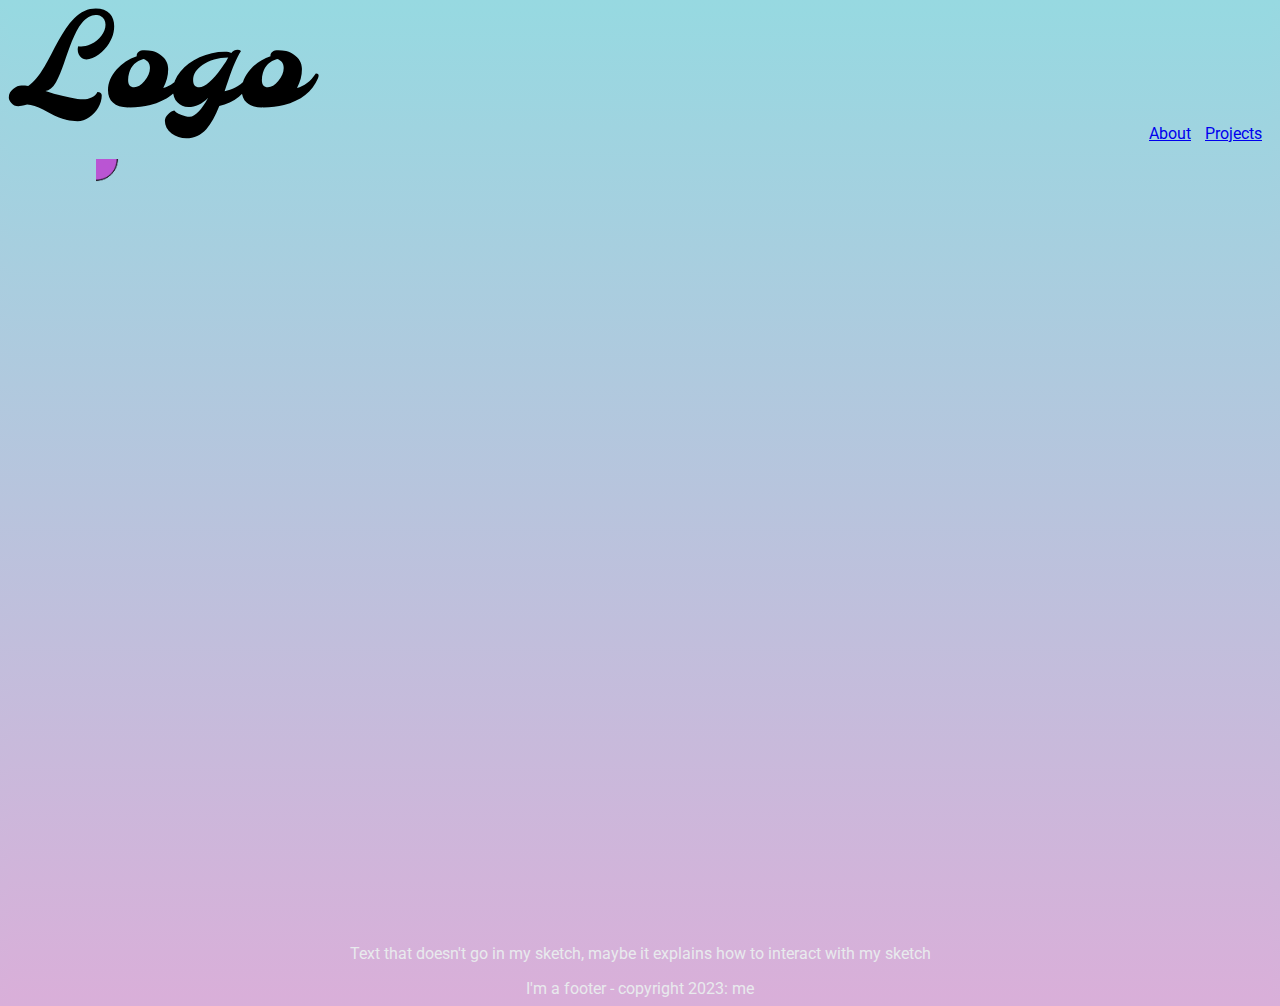
<file: index.html>
<!DOCTYPE html>
<html lang="en">
  <head>
    <meta charset="utf-8" />
    <meta name="viewport" content="width=device-width, initial-scale=1.0">

    <title>Sketch</title>

    <link rel="preconnect" href="https://fonts.googleapis.com">
    <link rel="preconnect" href="https://fonts.gstatic.com" crossorigin>
    <link href="https://fonts.googleapis.com/css2?family=Roboto:wght@100&display=swap" rel="stylesheet">
    <link rel="stylesheet" type="text/css" href="style.css">

    <script src="libraries/p5.min.js"></script>
    <script src="libraries/p5.sound.min.js"></script>
  </head>

  <body>
    <script src="sketch.js"></script>
    <!-- the header contains all of your intro information, site name or title, navigation, logos etc. -->
    <header>
      <img src="images/Logo.svg" alt="logo">
      <!-- <h1>Title of sketch or other important text</h1> -->
      <nav>
        <ul>
        <li><a href="about.html">About</a></li>
        <li><a href="projects.html">Projects</a></li>
      </ul>
      </nav>
    </header>
    <div id="content-container">
    <!-- your main info or main section, some people with use <div></div> tags but semantic html is easier to read/understand -->
    <main id="sketch-container"></main>
    <p>Text that doesn't go in my sketch, maybe it explains how to interact with my sketch</p>
    <footer>I'm a footer - copyright 2023: me</footer>
  </div>
  </body>
</html>
</file>
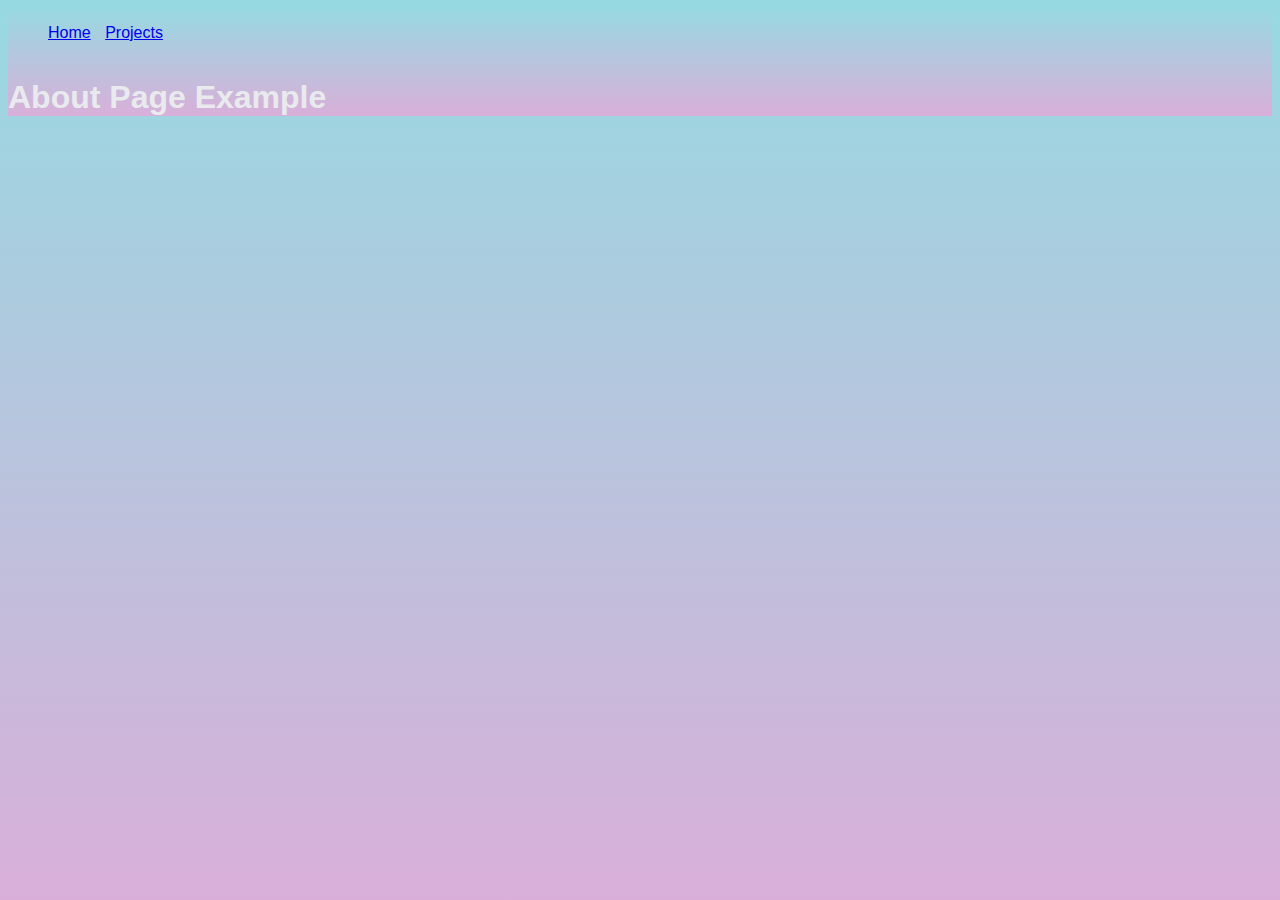
<file: about.html>
<!DOCTYPE html>
<html lang="en">
  <head>
    <meta charset="utf-8" />
    <meta name="viewport" content="width=device-width, initial-scale=1.0">

    <title>Sketch</title>

    <link rel="stylesheet" type="text/css" href="style.css">

    <script src="libraries/p5.min.js"></script>
    <script src="libraries/p5.sound.min.js"></script>
  </head>

  <body>
    <!-- the header contains all of your intro information, site name or title, navigation, logos etc. -->
    <header>
      <nav>
        <ul>
        <li><a href="index.html">Home</a></li>
        <li><a href="projects.html">Projects</a></li>
      </ul>
      </nav>
    </header>
    <h1>About Page Example</h1>
  </body>
</html>
</file>
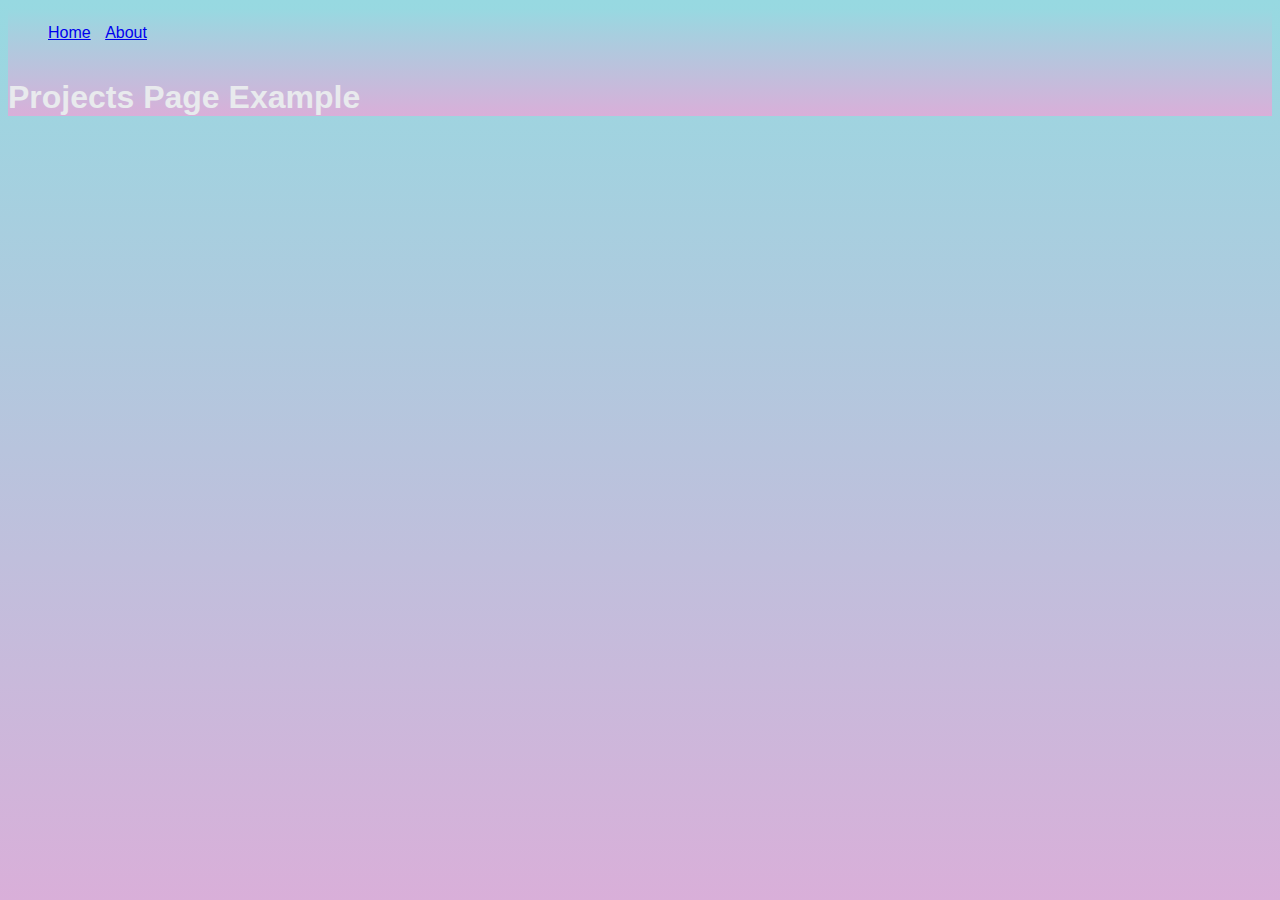
<file: projects.html>
<!DOCTYPE html>
<html lang="en">
  <head>
    <meta charset="utf-8" />
    <meta name="viewport" content="width=device-width, initial-scale=1.0">

    <title>Sketch</title>

    <link rel="stylesheet" type="text/css" href="style.css">

    <script src="libraries/p5.min.js"></script>
    <script src="libraries/p5.sound.min.js"></script>
  </head>

  <body>
    <!-- the header contains all of your intro information, site name or title, navigation, logos etc. -->
    <header>
      <nav>
        <ul>
        <li><a href="index.html">Home</a></li>
        <li><a href="about.html">About</a></li>
      </ul>
      </nav>
    </header>
    <h1>Projects Page Example</h1>
  </body>
</html>
</file>
<file: style.css>
html, body {
  min-height: 100%;
  background-image: linear-gradient(0deg, #D9AFD9 0%, #97D9E1 100%);
  font-family: 'Roboto', sans-serif;
  color: #E8EAED;
}

li {
  list-style: none;
  display: inline;
}

header {
  display: flex;
  justify-content: flex-start;
  align-items: baseline;
  /* we use this kind of like console.log, it allow us to see how our elements are laid out */
  /* border: solid 1px red; */ 
}

header > :nth-child(1) {
  margin-right: auto;
}
a {
  padding-right: 10px;
}

#content-container {
  display: flex;
  flex-direction: column;
  align-items: center;
}

canvas {
  max-width: 85vw;
  max-height: 85vh;
}
</file>
